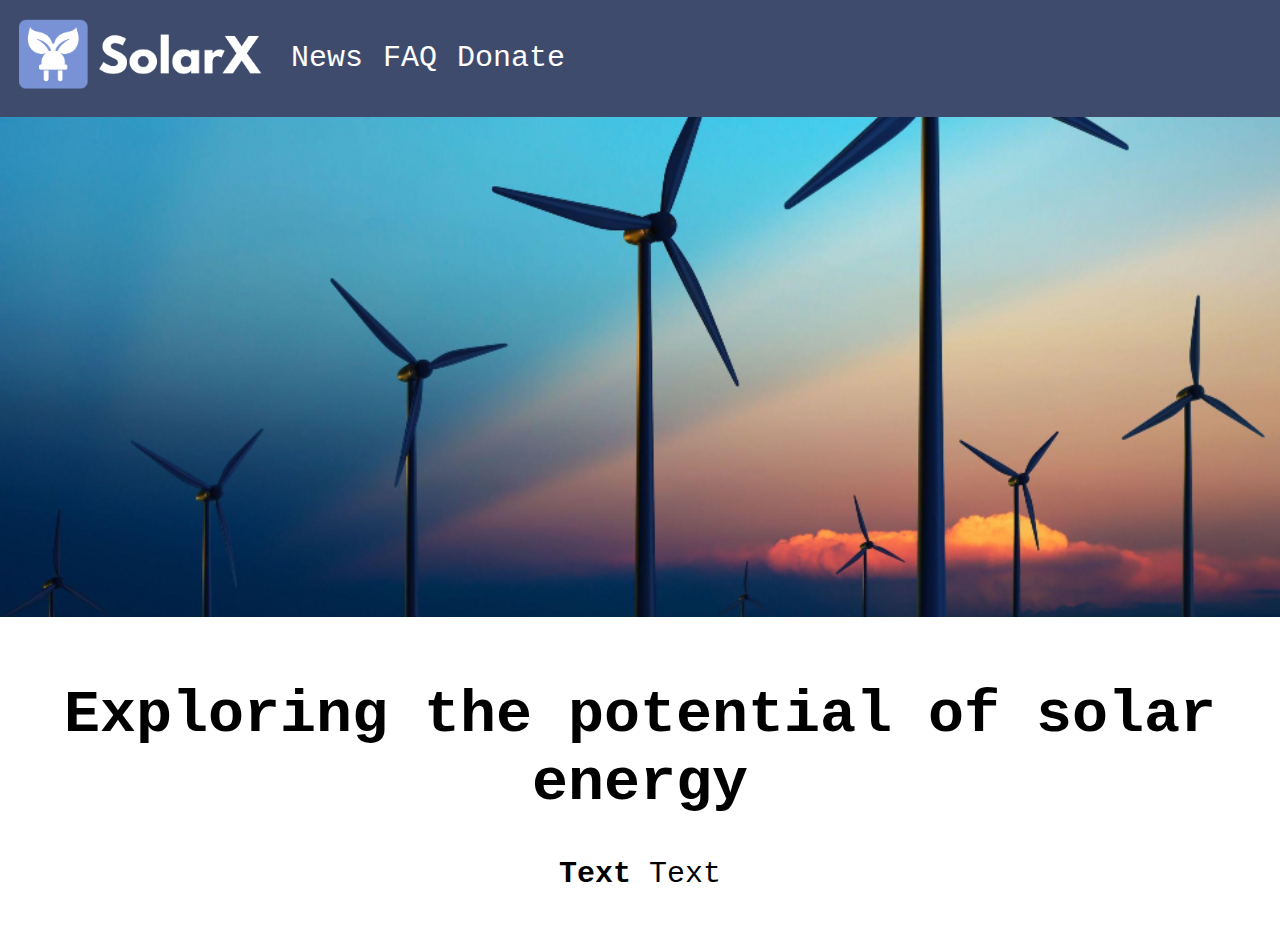
<file: index.html>
<!doctype html>
<html>
	<head>		<!--This is the head you can't see anything from here-->
		<title>SolarX</title>
		 <link rel="shortcut icon" type="image/x-icon" href="favicon.ico"/>
		 <link rel="stylesheet" href = "style.css"/>
	</head>
<body>
	<div class="topnav">
		<a href="./index.html"><img class="logo" src="./images/logo.png"></a>
		<a class="logodeselect" href="https://luxarax.github.io/news.html">News</a>
		<a class="logodeselect" href="https://luxarax.github.io/FAQ.html">FAQ</a>
		<a class="logodeselect" href="https://luxarax.github.io/Donation.html">Donate</a>
	</div>
	<link rel="prefetch" href="./images/replace.png">
		<img src="./images/replace.png"
		width="1323"
		height="500"/>
		<div class="format">
		<h1>Exploring the potential of solar energy</h1>
		<p><strong>Text</strong> Text</p>
		<div>
	</body>
</html>
</file>
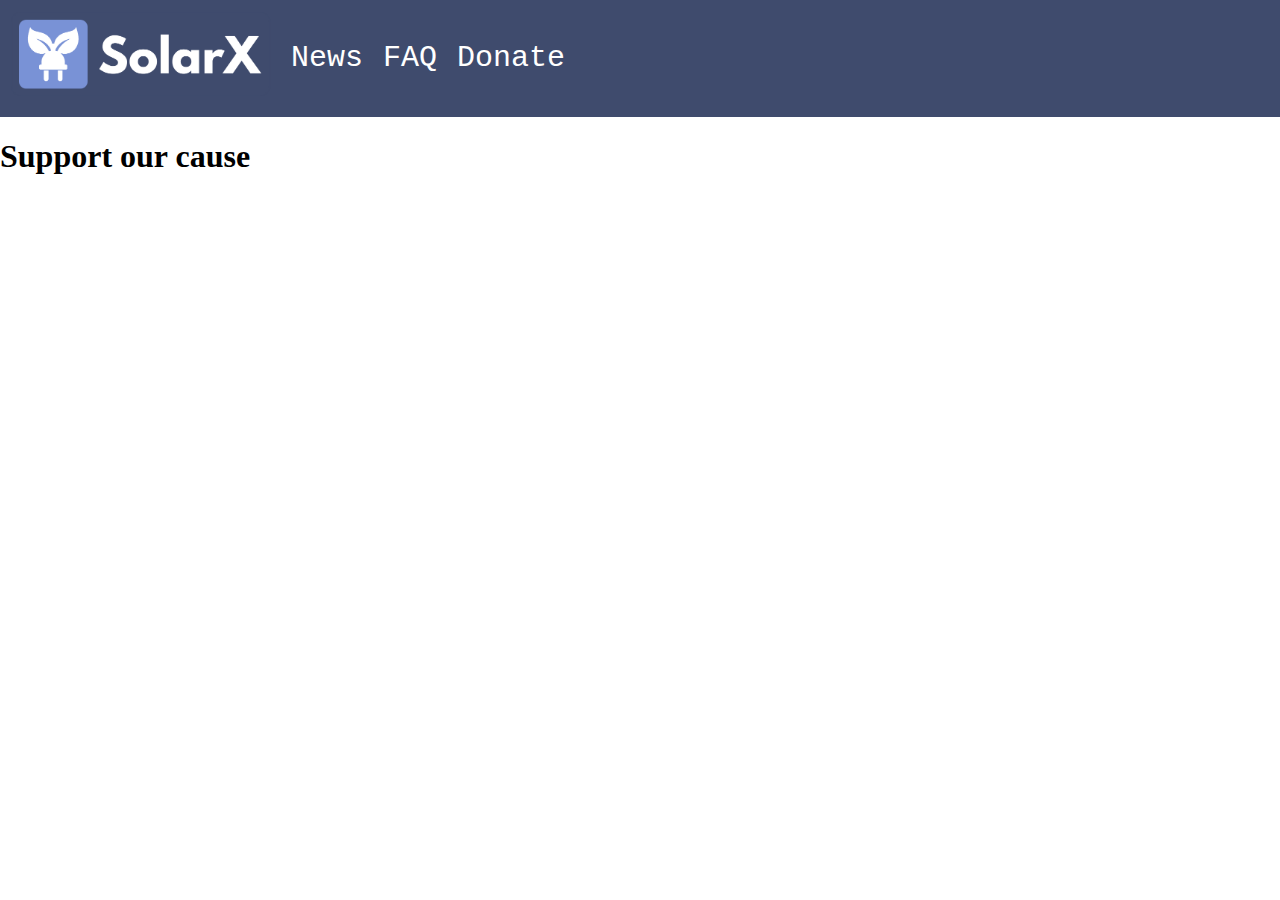
<file: Donation.html>
<!doctype html>
<html>
	<head>		<!--This is the head you can't see anything from here-->
		<title>Donation</title>
		 <link rel="shortcut icon" type="image/x-icon" href="favicon.ico"/>
		 <link rel="stylesheet" href = "style.css"/>
	</head>
<body>
	<div class="topnav">
		<a href="./index.html"><img class="logo" src="./images/logo.png"></a>
		<a class="logodeselect" href="https://luxarax.github.io/news.html">News</a>
		<a class="logodeselect" href="https://luxarax.github.io/FAQ.html">FAQ</a>
		<a class="logodeselect" href="https://luxarax.github.io/Donation.html">Donate</a>
	</div>
		<h1>Support our cause</h1>
	</body>
</html>
</file>
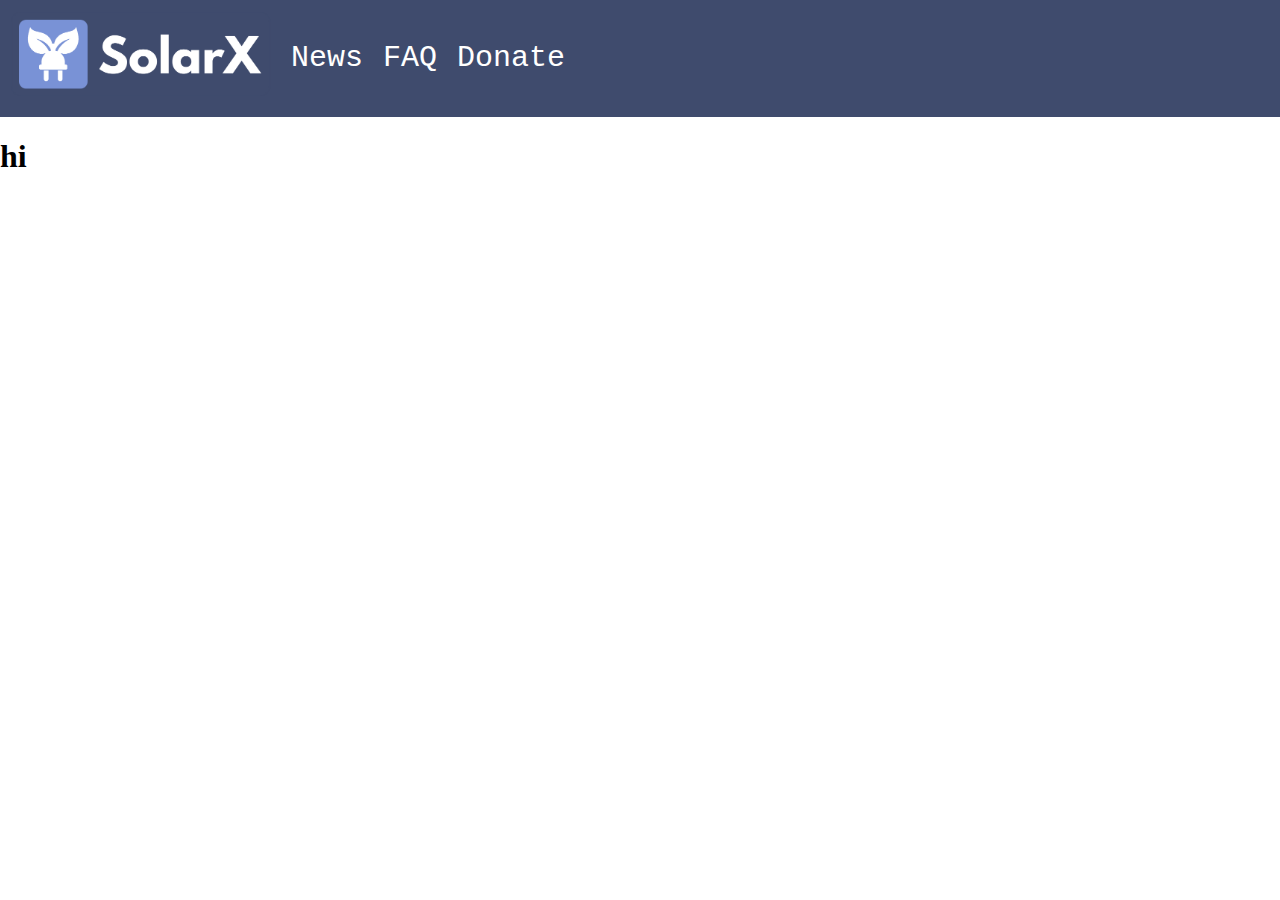
<file: FAQ.html>
<!doctype html>
<html>
	<head>		<!--This is the head you can't see anything from here-->
		<title>FAQ</title>
		 <link rel="shortcut icon" type="image/x-icon" href="favicon.ico"/>
		 <link rel="stylesheet" href = "style.css"/>
	</head>
<body>
	<div class="topnav">
			<a href="./index.html"><img class="logo" src="./images/logo.png"></a>
		<a class="logodeselect" href="https://luxarax.github.io/news.html">News</a>
		<a class="logodeselect" href="https://luxarax.github.io/FAQ.html">FAQ</a>
		<a class="logodeselect" href="https://luxarax.github.io/Donation.html">Donate</a>
	</div>
	<h1>hi</h1>
	</body>
</html>
</file>
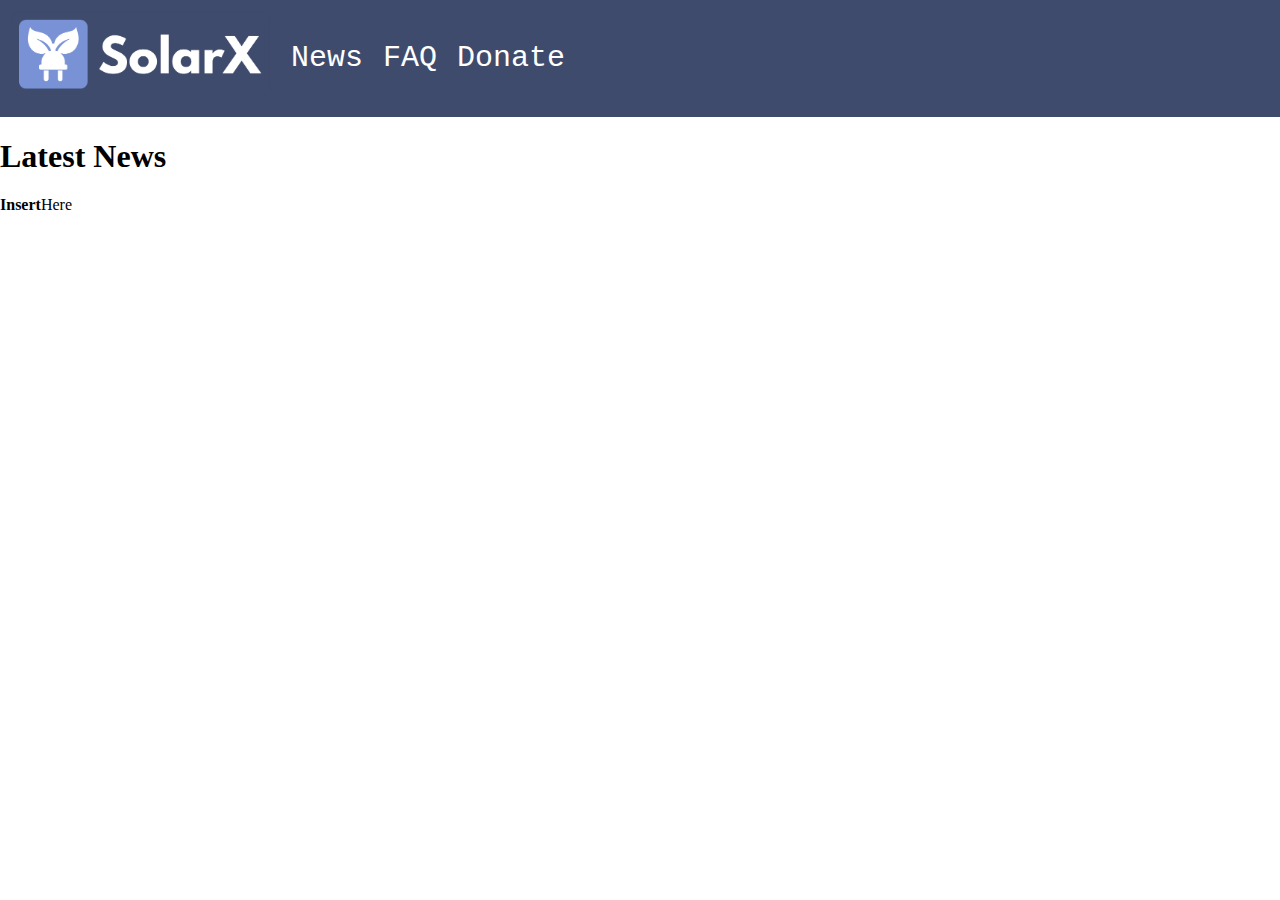
<file: news.html>
<!doctype html>
<html>
	<head>		<!--This is the head you can't see anything from here-->
		<title>News</title>
		 <link rel="shortcut icon" type="image/x-icon" href="favicon.ico"/>
		 <link rel="stylesheet" href = "style.css"/>
	</head>
<body>
	<div class="topnav">
		<a href="./index.html"><img class="logo" src="./images/logo.png"></a>
		<a class="logodeselect" href="https://luxarax.github.io/news.html">News</a>
		<a class="logodeselect" href="https://luxarax.github.io/FAQ.html">FAQ</a>
		<a class="logodeselect" href="https://luxarax.github.io/Donation.html">Donate</a>
	</div>
		<h1>Latest News</h1>
		<p><strong>Insert</strong>Here</p>
	</body>
</html>
</file>
<file: style.css>
body {
  margin: 0px;
}

.topnav {
  background-color: #3F4B6D;
  overflow: hidden;
  align-items: center;
  display: flex;
}

.topnav a {
  float:left;
  color:white;
  text-align: center;
  text-decoration:none;
  font-family: "Courier New";
  font-size: 30px;
  padding: 10px;
}

.logodeselect:hover {
  background-color:#7992D6;
  font-weight: bold;
}

.logo {
  max-width: 261px
}

.format {
  float:left;
  color:black;
  text-align: center;
  text-decoration:none;
  font-family: "Courier New";
  font-size: 30px;
  padding: 20px;
}
</file>
